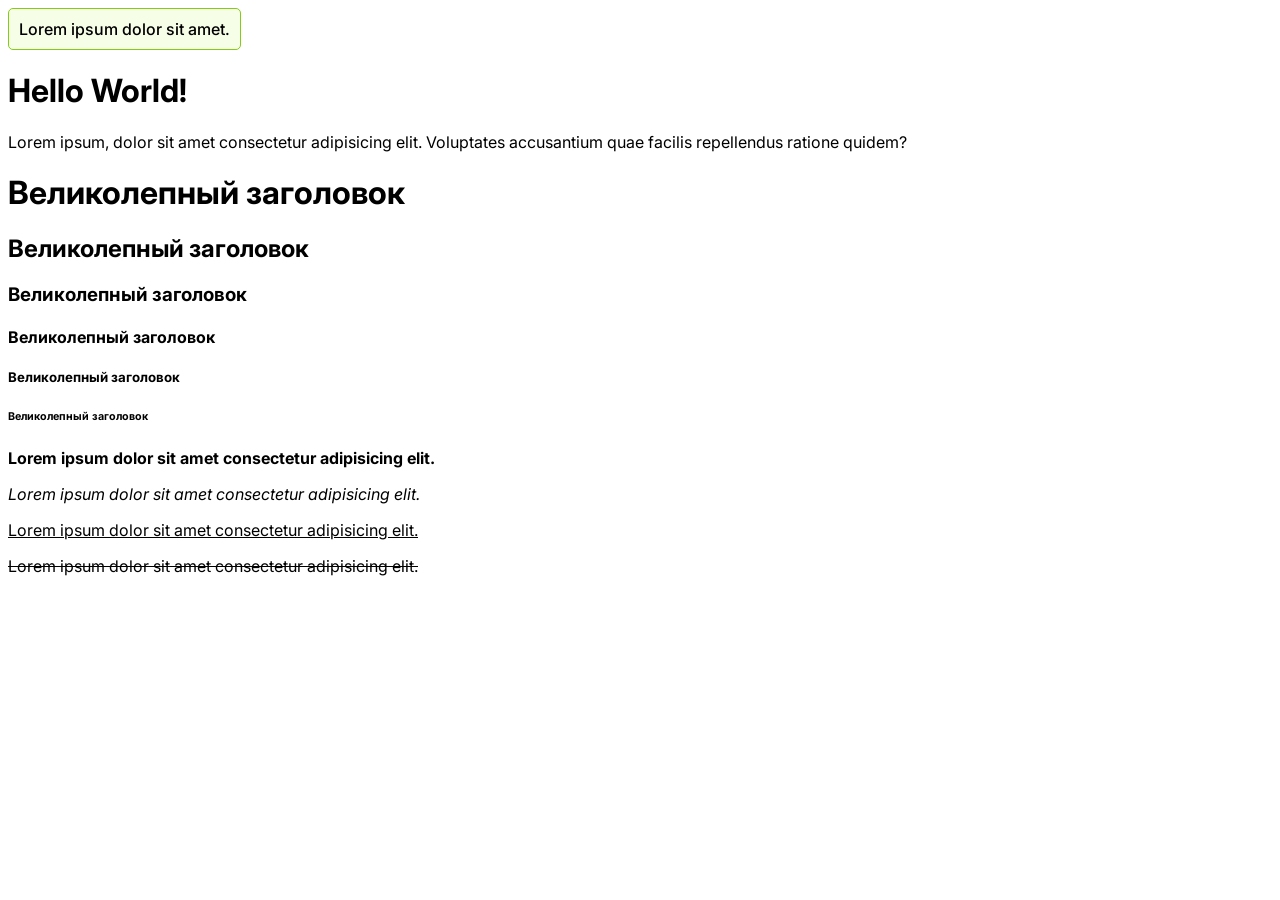
<file: HTML-01/index.html>
<!doctype html>
<html lang="en">
    <head>
        <meta charset="UTF-8" />
        <meta name="viewport" content="width=device-width, initial-scale=1.0" />
        <title>ИТД-21М - Петрушов Павел</title>
        <link rel="stylesheet" href="style.css" />
    </head>
    <body>
        <div class="alert-info">Lorem ipsum dolor sit amet.</div>
        <h1>Hello World!</h1>
        <p>
            Lorem ipsum, dolor sit amet consectetur adipisicing elit. Voluptates
            accusantium quae facilis repellendus ratione quidem?
        </p>

        <h1>Великолепный заголовок</h1>
        <h2>Великолепный заголовок</h2>
        <h3>Великолепный заголовок</h3>
        <h4>Великолепный заголовок</h4>
        <h5>Великолепный заголовок</h5>
        <h6>Великолепный заголовок</h6>

        <strong>
            Lorem ipsum dolor sit amet consectetur adipisicing elit.
        </strong>

        <p>
            <em>Lorem ipsum dolor sit amet consectetur adipisicing elit.</em>
        </p>

        <p>
            <u>Lorem ipsum dolor sit amet consectetur adipisicing elit.</u>
        </p>

        <p>
            <s>Lorem ipsum dolor sit amet consectetur adipisicing elit.</s>
        </p>
    </body>
</html>
</file>
<file: HTML-01/style.css>
@import url("https://fonts.googleapis.com/css2?family=Inter:wght@100;200;300;400;500;600;700;800;900&display=swap");
body {
    font-family: "Inter", sans-serif;
}
.alert-info {
    background: #f7fee7;
    border: 1px solid #84cc16;
    width: fit-content;
    padding: 10px;
    border-radius: 5px;
    font-weight: 500;
}
</file>
